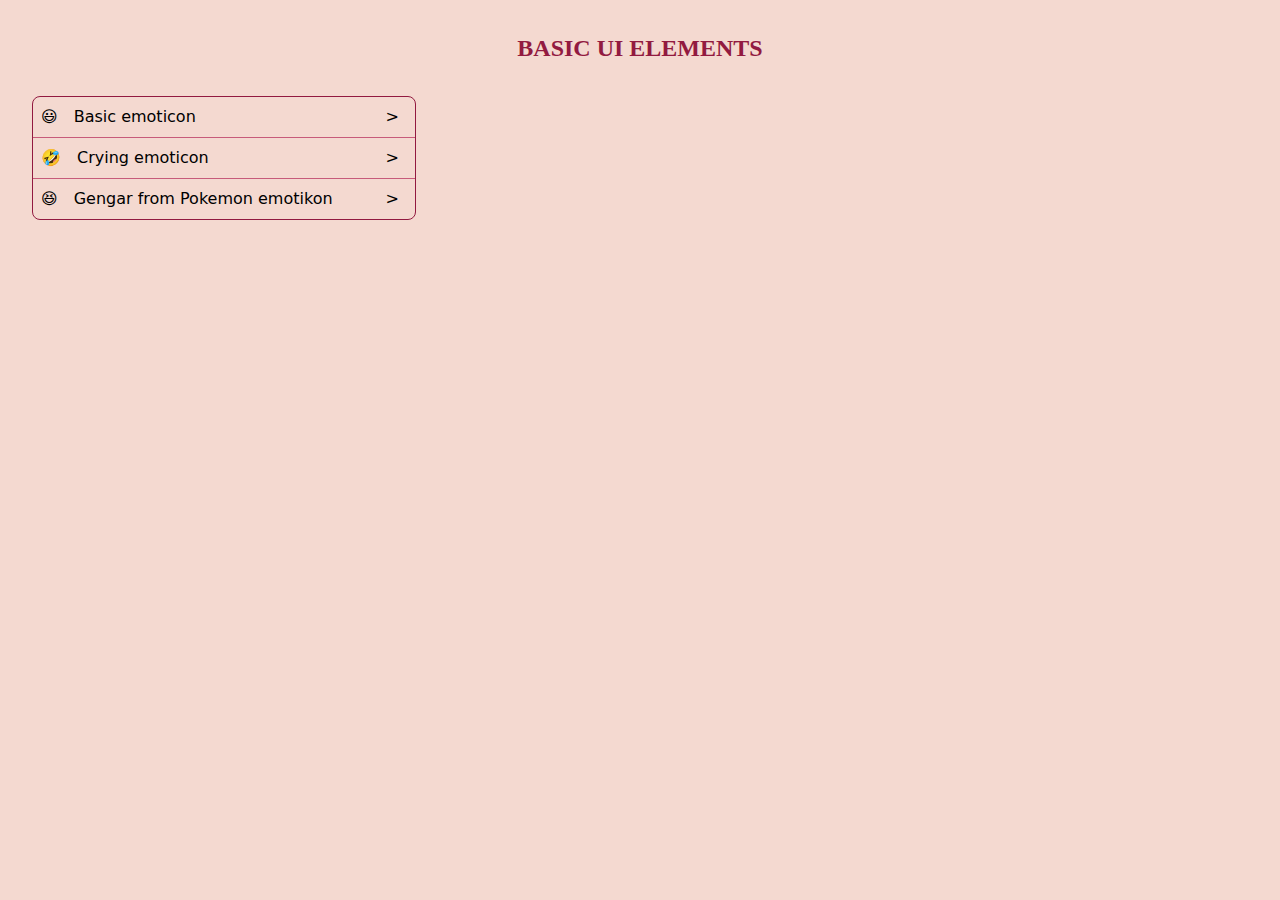
<file: src/index.html>
<!doctype html>
<html lang="en">
    <head>
        <meta charset="UTF-8" />
        <meta
            name="viewport"
            content="width=device-width, initial-scale=1.0"
        />
        <title>K-HTMX</title>
        <link rel="stylesheet" href="/static/output.css" />
    </head>
    <body class="bg-c1 font-sans">
        <div
            class="text-center text-c4 uppercase font-semibold mt-8 text-2xl font-serif"
        >
            basic ui elements
        </div>
        <div
            id="menu"
            class="m-8 w-96 rounded-lg flex flex-col bg-c1 border border-px border-c4 divide-y divide-c3 overflow-hidden hover:cursor-pointer"
        >
            <div
                class="flex flex-row hover:bg-c2 transition-colors duration-200 *:p-2"
            >
                <div class="">😃</div>
                <div class="grow flex-row flex">
                    <p class="grow">Basic emoticon</p>
                    <p class="mr-2">></p>
                </div>
            </div>
            <div
                class="flex flex-row hover:bg-c2 transition-colors duration-200 *:p-2"
            >
                <div class="">🤣</div>
                <div class="grow flex-row flex">
                    <p class="grow">Crying emoticon</p>
                    <p class="mr-2">></p>
                </div>
            </div>
            <div
                class="flex flex-row hover:bg-c2 transition-colors duration-200 *:p-2"
            >
                <div class="">😆</div>
                <div class="grow flex-row flex">
                    <p class="grow">
                        Gengar from Pokemon emotikon
                    </p>
                    <p class="mr-2">></p>
                </div>
            </div>
        </div>
    </body>
</html>
</file>
<file: static/output.css>
/*
! tailwindcss v3.4.7 | MIT License | https://tailwindcss.com
*/

/*
1. Prevent padding and border from affecting element width. (https://github.com/mozdevs/cssremedy/issues/4)
2. Allow adding a border to an element by just adding a border-width. (https://github.com/tailwindcss/tailwindcss/pull/116)
*/

*,
::before,
::after {
  box-sizing: border-box;
  /* 1 */
  border-width: 0;
  /* 2 */
  border-style: solid;
  /* 2 */
  border-color: currentColor;
  /* 2 */
}

::before,
::after {
  --tw-content: '';
}

/*
1. Use a consistent sensible line-height in all browsers.
2. Prevent adjustments of font size after orientation changes in iOS.
3. Use a more readable tab size.
4. Use the user's configured `sans` font-family by default.
5. Use the user's configured `sans` font-feature-settings by default.
6. Use the user's configured `sans` font-variation-settings by default.
7. Disable tap highlights on iOS
*/

html,
:host {
  line-height: 1.5;
  /* 1 */
  -webkit-text-size-adjust: 100%;
  /* 2 */
  -moz-tab-size: 4;
  /* 3 */
  -o-tab-size: 4;
     tab-size: 4;
  /* 3 */
  font-family: ui-sans-serif, system-ui, sans-serif, "Apple Color Emoji", "Segoe UI Emoji", "Segoe UI Symbol", "Noto Color Emoji";
  /* 4 */
  font-feature-settings: normal;
  /* 5 */
  font-variation-settings: normal;
  /* 6 */
  -webkit-tap-highlight-color: transparent;
  /* 7 */
}

/*
1. Remove the margin in all browsers.
2. Inherit line-height from `html` so users can set them as a class directly on the `html` element.
*/

body {
  margin: 0;
  /* 1 */
  line-height: inherit;
  /* 2 */
}

/*
1. Add the correct height in Firefox.
2. Correct the inheritance of border color in Firefox. (https://bugzilla.mozilla.org/show_bug.cgi?id=190655)
3. Ensure horizontal rules are visible by default.
*/

hr {
  height: 0;
  /* 1 */
  color: inherit;
  /* 2 */
  border-top-width: 1px;
  /* 3 */
}

/*
Add the correct text decoration in Chrome, Edge, and Safari.
*/

abbr:where([title]) {
  -webkit-text-decoration: underline dotted;
          text-decoration: underline dotted;
}

/*
Remove the default font size and weight for headings.
*/

h1,
h2,
h3,
h4,
h5,
h6 {
  font-size: inherit;
  font-weight: inherit;
}

/*
Reset links to optimize for opt-in styling instead of opt-out.
*/

a {
  color: inherit;
  text-decoration: inherit;
}

/*
Add the correct font weight in Edge and Safari.
*/

b,
strong {
  font-weight: bolder;
}

/*
1. Use the user's configured `mono` font-family by default.
2. Use the user's configured `mono` font-feature-settings by default.
3. Use the user's configured `mono` font-variation-settings by default.
4. Correct the odd `em` font sizing in all browsers.
*/

code,
kbd,
samp,
pre {
  font-family: ui-monospace, SFMono-Regular, Menlo, Monaco, Consolas, "Liberation Mono", "Courier New", monospace;
  /* 1 */
  font-feature-settings: normal;
  /* 2 */
  font-variation-settings: normal;
  /* 3 */
  font-size: 1em;
  /* 4 */
}

/*
Add the correct font size in all browsers.
*/

small {
  font-size: 80%;
}

/*
Prevent `sub` and `sup` elements from affecting the line height in all browsers.
*/

sub,
sup {
  font-size: 75%;
  line-height: 0;
  position: relative;
  vertical-align: baseline;
}

sub {
  bottom: -0.25em;
}

sup {
  top: -0.5em;
}

/*
1. Remove text indentation from table contents in Chrome and Safari. (https://bugs.chromium.org/p/chromium/issues/detail?id=999088, https://bugs.webkit.org/show_bug.cgi?id=201297)
2. Correct table border color inheritance in all Chrome and Safari. (https://bugs.chromium.org/p/chromium/issues/detail?id=935729, https://bugs.webkit.org/show_bug.cgi?id=195016)
3. Remove gaps between table borders by default.
*/

table {
  text-indent: 0;
  /* 1 */
  border-color: inherit;
  /* 2 */
  border-collapse: collapse;
  /* 3 */
}

/*
1. Change the font styles in all browsers.
2. Remove the margin in Firefox and Safari.
3. Remove default padding in all browsers.
*/

button,
input,
optgroup,
select,
textarea {
  font-family: inherit;
  /* 1 */
  font-feature-settings: inherit;
  /* 1 */
  font-variation-settings: inherit;
  /* 1 */
  font-size: 100%;
  /* 1 */
  font-weight: inherit;
  /* 1 */
  line-height: inherit;
  /* 1 */
  letter-spacing: inherit;
  /* 1 */
  color: inherit;
  /* 1 */
  margin: 0;
  /* 2 */
  padding: 0;
  /* 3 */
}

/*
Remove the inheritance of text transform in Edge and Firefox.
*/

button,
select {
  text-transform: none;
}

/*
1. Correct the inability to style clickable types in iOS and Safari.
2. Remove default button styles.
*/

button,
input:where([type='button']),
input:where([type='reset']),
input:where([type='submit']) {
  -webkit-appearance: button;
  /* 1 */
  background-color: transparent;
  /* 2 */
  background-image: none;
  /* 2 */
}

/*
Use the modern Firefox focus style for all focusable elements.
*/

:-moz-focusring {
  outline: auto;
}

/*
Remove the additional `:invalid` styles in Firefox. (https://github.com/mozilla/gecko-dev/blob/2f9eacd9d3d995c937b4251a5557d95d494c9be1/layout/style/res/forms.css#L728-L737)
*/

:-moz-ui-invalid {
  box-shadow: none;
}

/*
Add the correct vertical alignment in Chrome and Firefox.
*/

progress {
  vertical-align: baseline;
}

/*
Correct the cursor style of increment and decrement buttons in Safari.
*/

::-webkit-inner-spin-button,
::-webkit-outer-spin-button {
  height: auto;
}

/*
1. Correct the odd appearance in Chrome and Safari.
2. Correct the outline style in Safari.
*/

[type='search'] {
  -webkit-appearance: textfield;
  /* 1 */
  outline-offset: -2px;
  /* 2 */
}

/*
Remove the inner padding in Chrome and Safari on macOS.
*/

::-webkit-search-decoration {
  -webkit-appearance: none;
}

/*
1. Correct the inability to style clickable types in iOS and Safari.
2. Change font properties to `inherit` in Safari.
*/

::-webkit-file-upload-button {
  -webkit-appearance: button;
  /* 1 */
  font: inherit;
  /* 2 */
}

/*
Add the correct display in Chrome and Safari.
*/

summary {
  display: list-item;
}

/*
Removes the default spacing and border for appropriate elements.
*/

blockquote,
dl,
dd,
h1,
h2,
h3,
h4,
h5,
h6,
hr,
figure,
p,
pre {
  margin: 0;
}

fieldset {
  margin: 0;
  padding: 0;
}

legend {
  padding: 0;
}

ol,
ul,
menu {
  list-style: none;
  margin: 0;
  padding: 0;
}

/*
Reset default styling for dialogs.
*/

dialog {
  padding: 0;
}

/*
Prevent resizing textareas horizontally by default.
*/

textarea {
  resize: vertical;
}

/*
1. Reset the default placeholder opacity in Firefox. (https://github.com/tailwindlabs/tailwindcss/issues/3300)
2. Set the default placeholder color to the user's configured gray 400 color.
*/

input::-moz-placeholder, textarea::-moz-placeholder {
  opacity: 1;
  /* 1 */
  color: #9ca3af;
  /* 2 */
}

input::placeholder,
textarea::placeholder {
  opacity: 1;
  /* 1 */
  color: #9ca3af;
  /* 2 */
}

/*
Set the default cursor for buttons.
*/

button,
[role="button"] {
  cursor: pointer;
}

/*
Make sure disabled buttons don't get the pointer cursor.
*/

:disabled {
  cursor: default;
}

/*
1. Make replaced elements `display: block` by default. (https://github.com/mozdevs/cssremedy/issues/14)
2. Add `vertical-align: middle` to align replaced elements more sensibly by default. (https://github.com/jensimmons/cssremedy/issues/14#issuecomment-634934210)
   This can trigger a poorly considered lint error in some tools but is included by design.
*/

img,
svg,
video,
canvas,
audio,
iframe,
embed,
object {
  display: block;
  /* 1 */
  vertical-align: middle;
  /* 2 */
}

/*
Constrain images and videos to the parent width and preserve their intrinsic aspect ratio. (https://github.com/mozdevs/cssremedy/issues/14)
*/

img,
video {
  max-width: 100%;
  height: auto;
}

/* Make elements with the HTML hidden attribute stay hidden by default */

[hidden] {
  display: none;
}

*, ::before, ::after {
  --tw-border-spacing-x: 0;
  --tw-border-spacing-y: 0;
  --tw-translate-x: 0;
  --tw-translate-y: 0;
  --tw-rotate: 0;
  --tw-skew-x: 0;
  --tw-skew-y: 0;
  --tw-scale-x: 1;
  --tw-scale-y: 1;
  --tw-pan-x:  ;
  --tw-pan-y:  ;
  --tw-pinch-zoom:  ;
  --tw-scroll-snap-strictness: proximity;
  --tw-gradient-from-position:  ;
  --tw-gradient-via-position:  ;
  --tw-gradient-to-position:  ;
  --tw-ordinal:  ;
  --tw-slashed-zero:  ;
  --tw-numeric-figure:  ;
  --tw-numeric-spacing:  ;
  --tw-numeric-fraction:  ;
  --tw-ring-inset:  ;
  --tw-ring-offset-width: 0px;
  --tw-ring-offset-color: #fff;
  --tw-ring-color: rgb(59 130 246 / 0.5);
  --tw-ring-offset-shadow: 0 0 #0000;
  --tw-ring-shadow: 0 0 #0000;
  --tw-shadow: 0 0 #0000;
  --tw-shadow-colored: 0 0 #0000;
  --tw-blur:  ;
  --tw-brightness:  ;
  --tw-contrast:  ;
  --tw-grayscale:  ;
  --tw-hue-rotate:  ;
  --tw-invert:  ;
  --tw-saturate:  ;
  --tw-sepia:  ;
  --tw-drop-shadow:  ;
  --tw-backdrop-blur:  ;
  --tw-backdrop-brightness:  ;
  --tw-backdrop-contrast:  ;
  --tw-backdrop-grayscale:  ;
  --tw-backdrop-hue-rotate:  ;
  --tw-backdrop-invert:  ;
  --tw-backdrop-opacity:  ;
  --tw-backdrop-saturate:  ;
  --tw-backdrop-sepia:  ;
  --tw-contain-size:  ;
  --tw-contain-layout:  ;
  --tw-contain-paint:  ;
  --tw-contain-style:  ;
}

::backdrop {
  --tw-border-spacing-x: 0;
  --tw-border-spacing-y: 0;
  --tw-translate-x: 0;
  --tw-translate-y: 0;
  --tw-rotate: 0;
  --tw-skew-x: 0;
  --tw-skew-y: 0;
  --tw-scale-x: 1;
  --tw-scale-y: 1;
  --tw-pan-x:  ;
  --tw-pan-y:  ;
  --tw-pinch-zoom:  ;
  --tw-scroll-snap-strictness: proximity;
  --tw-gradient-from-position:  ;
  --tw-gradient-via-position:  ;
  --tw-gradient-to-position:  ;
  --tw-ordinal:  ;
  --tw-slashed-zero:  ;
  --tw-numeric-figure:  ;
  --tw-numeric-spacing:  ;
  --tw-numeric-fraction:  ;
  --tw-ring-inset:  ;
  --tw-ring-offset-width: 0px;
  --tw-ring-offset-color: #fff;
  --tw-ring-color: rgb(59 130 246 / 0.5);
  --tw-ring-offset-shadow: 0 0 #0000;
  --tw-ring-shadow: 0 0 #0000;
  --tw-shadow: 0 0 #0000;
  --tw-shadow-colored: 0 0 #0000;
  --tw-blur:  ;
  --tw-brightness:  ;
  --tw-contrast:  ;
  --tw-grayscale:  ;
  --tw-hue-rotate:  ;
  --tw-invert:  ;
  --tw-saturate:  ;
  --tw-sepia:  ;
  --tw-drop-shadow:  ;
  --tw-backdrop-blur:  ;
  --tw-backdrop-brightness:  ;
  --tw-backdrop-contrast:  ;
  --tw-backdrop-grayscale:  ;
  --tw-backdrop-hue-rotate:  ;
  --tw-backdrop-invert:  ;
  --tw-backdrop-opacity:  ;
  --tw-backdrop-saturate:  ;
  --tw-backdrop-sepia:  ;
  --tw-contain-size:  ;
  --tw-contain-layout:  ;
  --tw-contain-paint:  ;
  --tw-contain-style:  ;
}

.m-8 {
  margin: 2rem;
}

.mt-8 {
  margin-top: 2rem;
}

.mr-2 {
  margin-right: 0.5rem;
}

.inline-block {
  display: inline-block;
}

.flex {
  display: flex;
}

.w-4\/5 {
  width: 80%;
}

.w-96 {
  width: 24rem;
}

.grow {
  flex-grow: 1;
}

.flex-row {
  flex-direction: row;
}

.flex-col {
  flex-direction: column;
}

.justify-between {
  justify-content: space-between;
}

.justify-around {
  justify-content: space-around;
}

.divide-y > :not([hidden]) ~ :not([hidden]) {
  --tw-divide-y-reverse: 0;
  border-top-width: calc(1px * calc(1 - var(--tw-divide-y-reverse)));
  border-bottom-width: calc(1px * var(--tw-divide-y-reverse));
}

.divide-c2 > :not([hidden]) ~ :not([hidden]) {
  --tw-divide-opacity: 1;
  border-color: rgb(217 171 171 / var(--tw-divide-opacity));
}

.divide-c3 > :not([hidden]) ~ :not([hidden]) {
  --tw-divide-opacity: 1;
  border-color: rgb(199 91 122 / var(--tw-divide-opacity));
}

.overflow-hidden {
  overflow: hidden;
}

.text-ellipsis {
  text-overflow: ellipsis;
}

.rounded {
  border-radius: 0.25rem;
}

.rounded-lg {
  border-radius: 0.5rem;
}

.border {
  border-width: 1px;
}

.border-c3 {
  --tw-border-opacity: 1;
  border-color: rgb(199 91 122 / var(--tw-border-opacity));
}

.border-c4 {
  --tw-border-opacity: 1;
  border-color: rgb(146 26 64 / var(--tw-border-opacity));
}

.bg-c1 {
  --tw-bg-opacity: 1;
  background-color: rgb(244 217 208 / var(--tw-bg-opacity));
}

.bg-c2 {
  --tw-bg-opacity: 1;
  background-color: rgb(217 171 171 / var(--tw-bg-opacity));
}

.bg-c4 {
  --tw-bg-opacity: 1;
  background-color: rgb(146 26 64 / var(--tw-bg-opacity));
}

.bg-gradient-to-r {
  background-image: linear-gradient(to right, var(--tw-gradient-stops));
}

.bg-gradient-to-tr {
  background-image: linear-gradient(to top right, var(--tw-gradient-stops));
}

.bg-gradient-to-br {
  background-image: linear-gradient(to bottom right, var(--tw-gradient-stops));
}

.from-c1 {
  --tw-gradient-from: #F4D9D0 var(--tw-gradient-from-position);
  --tw-gradient-to: rgb(244 217 208 / 0) var(--tw-gradient-to-position);
  --tw-gradient-stops: var(--tw-gradient-from), var(--tw-gradient-to);
}

.via-c1 {
  --tw-gradient-to: rgb(244 217 208 / 0)  var(--tw-gradient-to-position);
  --tw-gradient-stops: var(--tw-gradient-from), #F4D9D0 var(--tw-gradient-via-position), var(--tw-gradient-to);
}

.via-c2 {
  --tw-gradient-to: rgb(217 171 171 / 0)  var(--tw-gradient-to-position);
  --tw-gradient-stops: var(--tw-gradient-from), #D9ABAB var(--tw-gradient-via-position), var(--tw-gradient-to);
}

.to-c3 {
  --tw-gradient-to: #C75B7A var(--tw-gradient-to-position);
}

.to-c2 {
  --tw-gradient-to: #D9ABAB var(--tw-gradient-to-position);
}

.p-2 {
  padding: 0.5rem;
}

.p-1 {
  padding: 0.25rem;
}

.p-1\.5 {
  padding: 0.375rem;
}

.px-8 {
  padding-left: 2rem;
  padding-right: 2rem;
}

.py-3 {
  padding-top: 0.75rem;
  padding-bottom: 0.75rem;
}

.text-center {
  text-align: center;
}

.font-serif {
  font-family: ui-serif, Georgia, Cambria, "Times New Roman", Times, serif;
}

.font-mono {
  font-family: ui-monospace, SFMono-Regular, Menlo, Monaco, Consolas, "Liberation Mono", "Courier New", monospace;
}

.font-sans {
  font-family: ui-sans-serif, system-ui, sans-serif, "Apple Color Emoji", "Segoe UI Emoji", "Segoe UI Symbol", "Noto Color Emoji";
}

.text-2xl {
  font-size: 1.5rem;
  line-height: 2rem;
}

.text-sm {
  font-size: 0.875rem;
  line-height: 1.25rem;
}

.font-medium {
  font-weight: 500;
}

.font-semibold {
  font-weight: 600;
}

.uppercase {
  text-transform: uppercase;
}

.text-c3 {
  --tw-text-opacity: 1;
  color: rgb(199 91 122 / var(--tw-text-opacity));
}

.text-c4 {
  --tw-text-opacity: 1;
  color: rgb(146 26 64 / var(--tw-text-opacity));
}

.shadow-lg {
  --tw-shadow: 0 10px 15px -3px rgb(0 0 0 / 0.1), 0 4px 6px -4px rgb(0 0 0 / 0.1);
  --tw-shadow-colored: 0 10px 15px -3px var(--tw-shadow-color), 0 4px 6px -4px var(--tw-shadow-color);
  box-shadow: var(--tw-ring-offset-shadow, 0 0 #0000), var(--tw-ring-shadow, 0 0 #0000), var(--tw-shadow);
}

.shadow-sm {
  --tw-shadow: 0 1px 2px 0 rgb(0 0 0 / 0.05);
  --tw-shadow-colored: 0 1px 2px 0 var(--tw-shadow-color);
  box-shadow: var(--tw-ring-offset-shadow, 0 0 #0000), var(--tw-ring-shadow, 0 0 #0000), var(--tw-shadow);
}

.shadow-inner {
  --tw-shadow: inset 0 2px 4px 0 rgb(0 0 0 / 0.05);
  --tw-shadow-colored: inset 0 2px 4px 0 var(--tw-shadow-color);
  box-shadow: var(--tw-ring-offset-shadow, 0 0 #0000), var(--tw-ring-shadow, 0 0 #0000), var(--tw-shadow);
}

.shadow-c4 {
  --tw-shadow-color: #921A40;
  --tw-shadow: var(--tw-shadow-colored);
}

.transition {
  transition-property: color, background-color, border-color, text-decoration-color, fill, stroke, opacity, box-shadow, transform, filter, -webkit-backdrop-filter;
  transition-property: color, background-color, border-color, text-decoration-color, fill, stroke, opacity, box-shadow, transform, filter, backdrop-filter;
  transition-property: color, background-color, border-color, text-decoration-color, fill, stroke, opacity, box-shadow, transform, filter, backdrop-filter, -webkit-backdrop-filter;
  transition-timing-function: cubic-bezier(0.4, 0, 0.2, 1);
  transition-duration: 150ms;
}

.transition-colors {
  transition-property: color, background-color, border-color, text-decoration-color, fill, stroke;
  transition-timing-function: cubic-bezier(0.4, 0, 0.2, 1);
  transition-duration: 150ms;
}

.transition-transform {
  transition-property: transform;
  transition-timing-function: cubic-bezier(0.4, 0, 0.2, 1);
  transition-duration: 150ms;
}

.duration-1000 {
  transition-duration: 1000ms;
}

.duration-200 {
  transition-duration: 200ms;
}

.\*\:p-2 > * {
  padding: 0.5rem;
}

.hover\:translate-x-1:hover {
  --tw-translate-x: 0.25rem;
  transform: translate(var(--tw-translate-x), var(--tw-translate-y)) rotate(var(--tw-rotate)) skewX(var(--tw-skew-x)) skewY(var(--tw-skew-y)) scaleX(var(--tw-scale-x)) scaleY(var(--tw-scale-y));
}

.hover\:translate-x-10:hover {
  --tw-translate-x: 2.5rem;
  transform: translate(var(--tw-translate-x), var(--tw-translate-y)) rotate(var(--tw-rotate)) skewX(var(--tw-skew-x)) skewY(var(--tw-skew-y)) scaleX(var(--tw-scale-x)) scaleY(var(--tw-scale-y));
}

.hover\:scale-110:hover {
  --tw-scale-x: 1.1;
  --tw-scale-y: 1.1;
  transform: translate(var(--tw-translate-x), var(--tw-translate-y)) rotate(var(--tw-rotate)) skewX(var(--tw-skew-x)) skewY(var(--tw-skew-y)) scaleX(var(--tw-scale-x)) scaleY(var(--tw-scale-y));
}

.hover\:cursor-pointer:hover {
  cursor: pointer;
}

.hover\:bg-c2:hover {
  --tw-bg-opacity: 1;
  background-color: rgb(217 171 171 / var(--tw-bg-opacity));
}

.hover\:bg-c3:hover {
  --tw-bg-opacity: 1;
  background-color: rgb(199 91 122 / var(--tw-bg-opacity));
}

.hover\:bg-gradient-to-r:hover {
  background-image: linear-gradient(to right, var(--tw-gradient-stops));
}

.hover\:from-c1:hover {
  --tw-gradient-from: #F4D9D0 var(--tw-gradient-from-position);
  --tw-gradient-to: rgb(244 217 208 / 0) var(--tw-gradient-to-position);
  --tw-gradient-stops: var(--tw-gradient-from), var(--tw-gradient-to);
}

.hover\:to-c2:hover {
  --tw-gradient-to: #D9ABAB var(--tw-gradient-to-position);
}

.hover\:shadow-xl:hover {
  --tw-shadow: 0 20px 25px -5px rgb(0 0 0 / 0.1), 0 8px 10px -6px rgb(0 0 0 / 0.1);
  --tw-shadow-colored: 0 20px 25px -5px var(--tw-shadow-color), 0 8px 10px -6px var(--tw-shadow-color);
  box-shadow: var(--tw-ring-offset-shadow, 0 0 #0000), var(--tw-ring-shadow, 0 0 #0000), var(--tw-shadow);
}

.focus\:outline-none:focus {
  outline: 2px solid transparent;
  outline-offset: 2px;
}

.focus\:ring:focus {
  --tw-ring-offset-shadow: var(--tw-ring-inset) 0 0 0 var(--tw-ring-offset-width) var(--tw-ring-offset-color);
  --tw-ring-shadow: var(--tw-ring-inset) 0 0 0 calc(3px + var(--tw-ring-offset-width)) var(--tw-ring-color);
  box-shadow: var(--tw-ring-offset-shadow), var(--tw-ring-shadow), var(--tw-shadow, 0 0 #0000);
}
</file>
